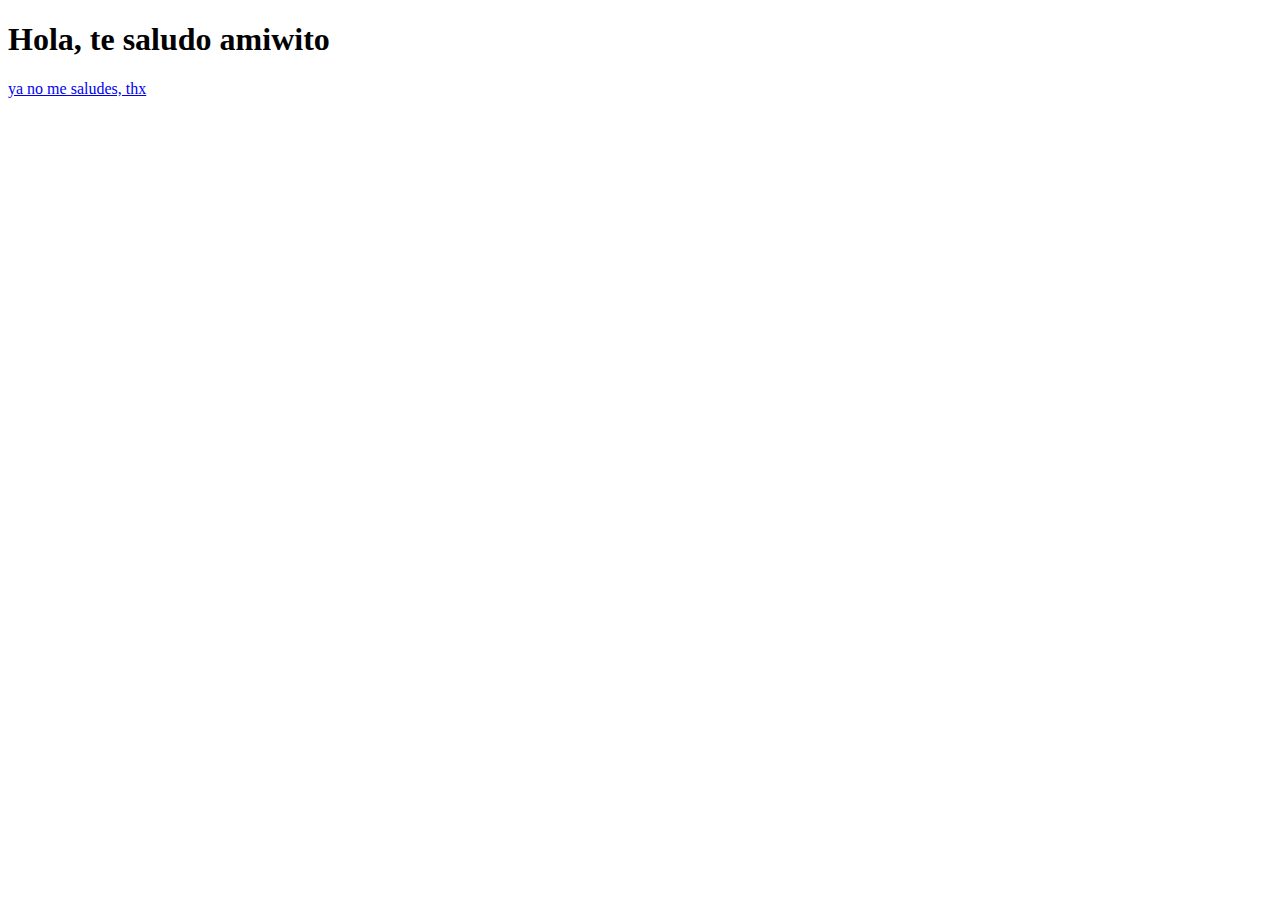
<file: saludo.html>
<!DOCTYPE html>
<html lang="en">

<head>
  <meta charset="UTF-8">
  <meta http-equiv="X-UA-Compatible" content="IE=edge">
  <meta name="viewport" content="width=device-width, initial-scale=1.0">
  <title>Te saludo</title>
</head>

<body>
  <h1>Hola, te saludo amiwito</h1>
  <a href="index.html">ya no me saludes, thx</a>
</body>

</html>
</file>
